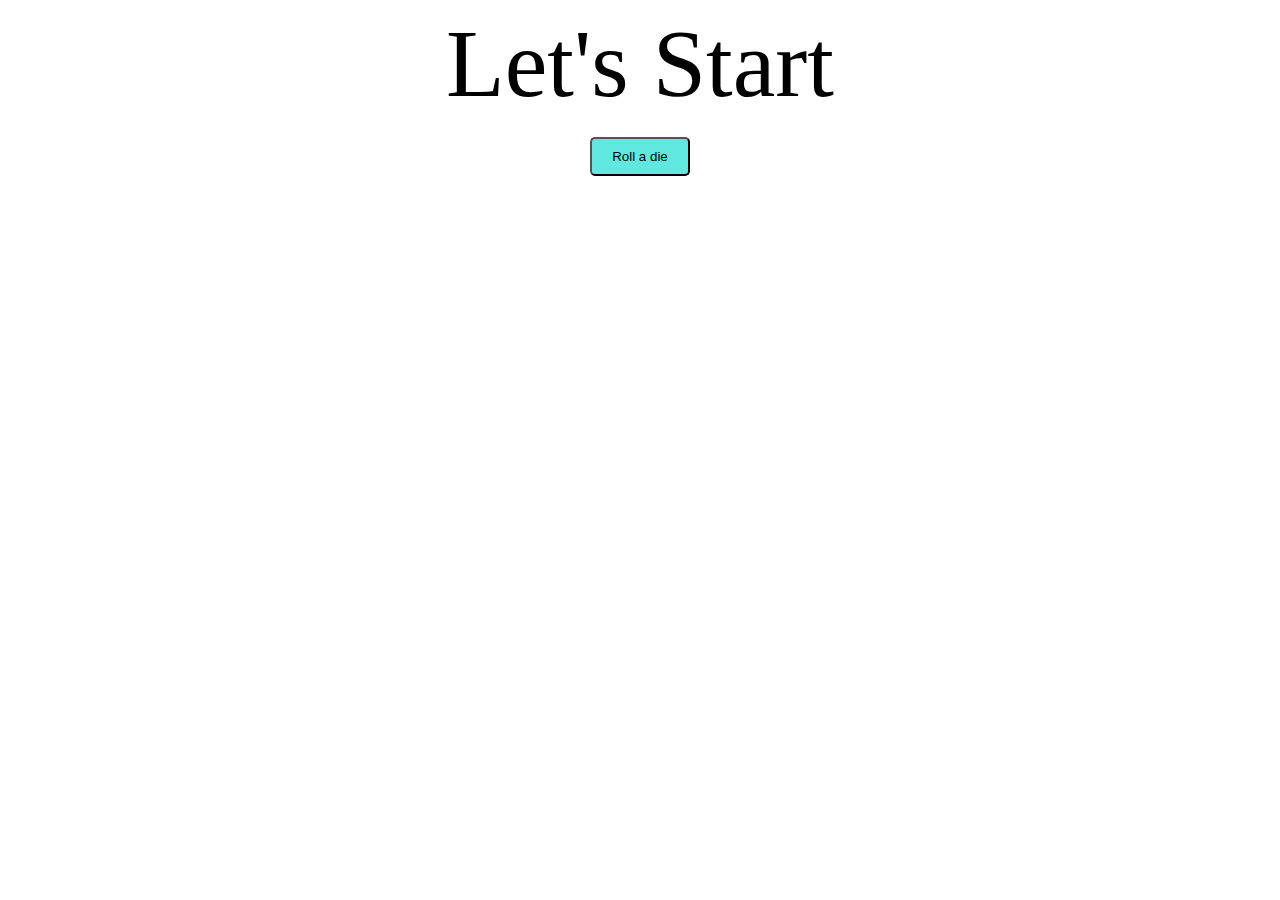
<file: index.html>
<!DOCTYPE html>
<html lang="en">
<head>
    <meta charset="UTF-8">
    <meta name="viewport" content="width=device-width, initial-scale=1.0">
    <title>Math</title>
    <link rel="stylesheet" href="style.css">
</head>
<body>
    <label id="myLabel">Let's Start</label><br>
    <div id="buttons">
        <button id="myButton" class="but">Roll a die</button>

    </div>
    

    <script src="index.js"></script>
</body>
</html>
</file>
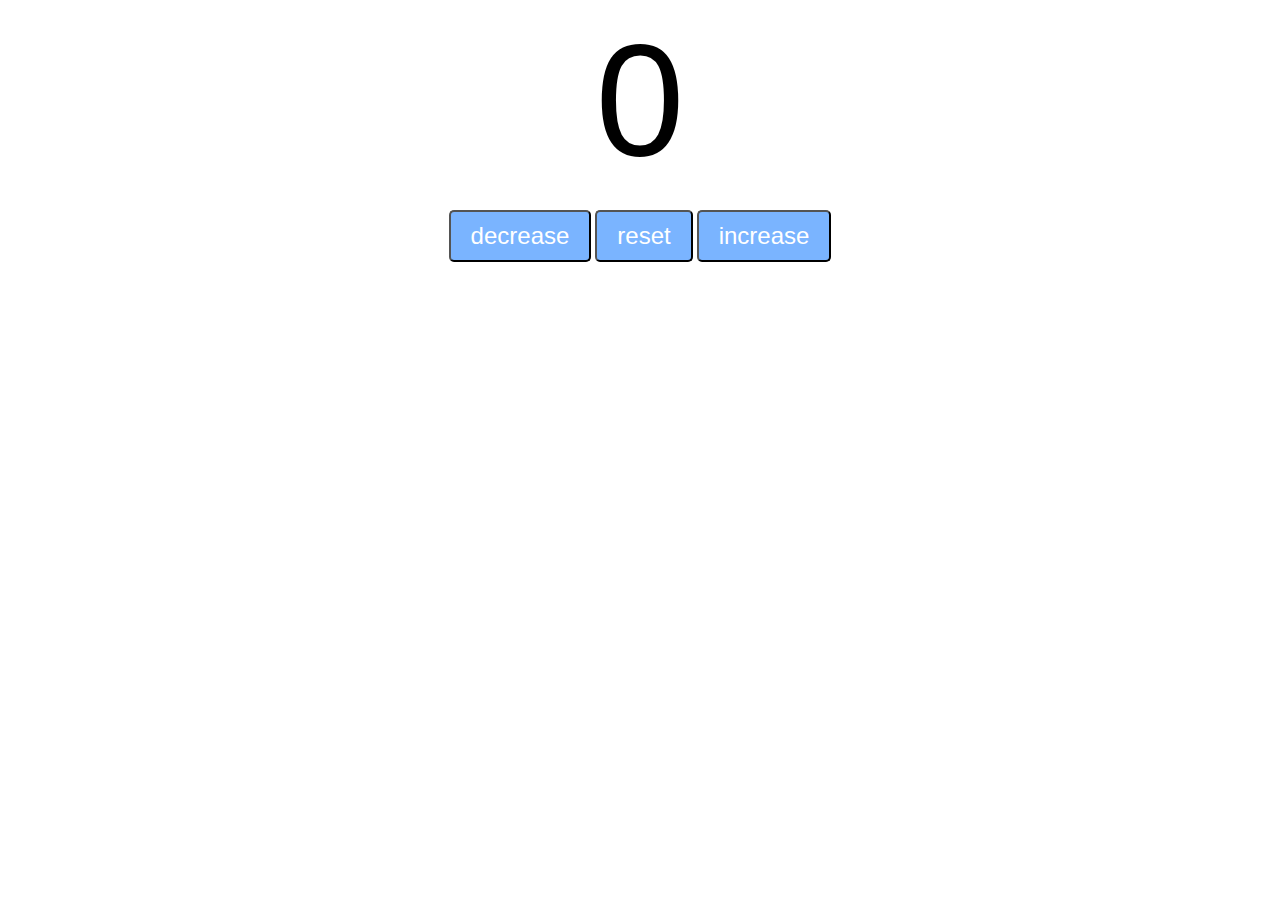
<file: 1stproject/index.html>
<!DOCTYPE html>
<html lang="en">
<head>
    <meta charset="UTF-8">
    <meta name="viewport" content="width=device-width, initial-scale=1.0">
    <title>Counter project</title>
    <link rel="stylesheet" href="style.css">
    
</head>
<body>
    <label id="counterLabel">0</label><br>

    <div id="counterBtn">
        <button id="dcrBtn" class="buttons">decrease</button>
        <button id="rstBtn"  class="buttons">reset</button>
        <button id="incBtn" class="buttons">increase</button>
    </div>
    <script src="index.js"></script>
    
</body>
</html>
</file>
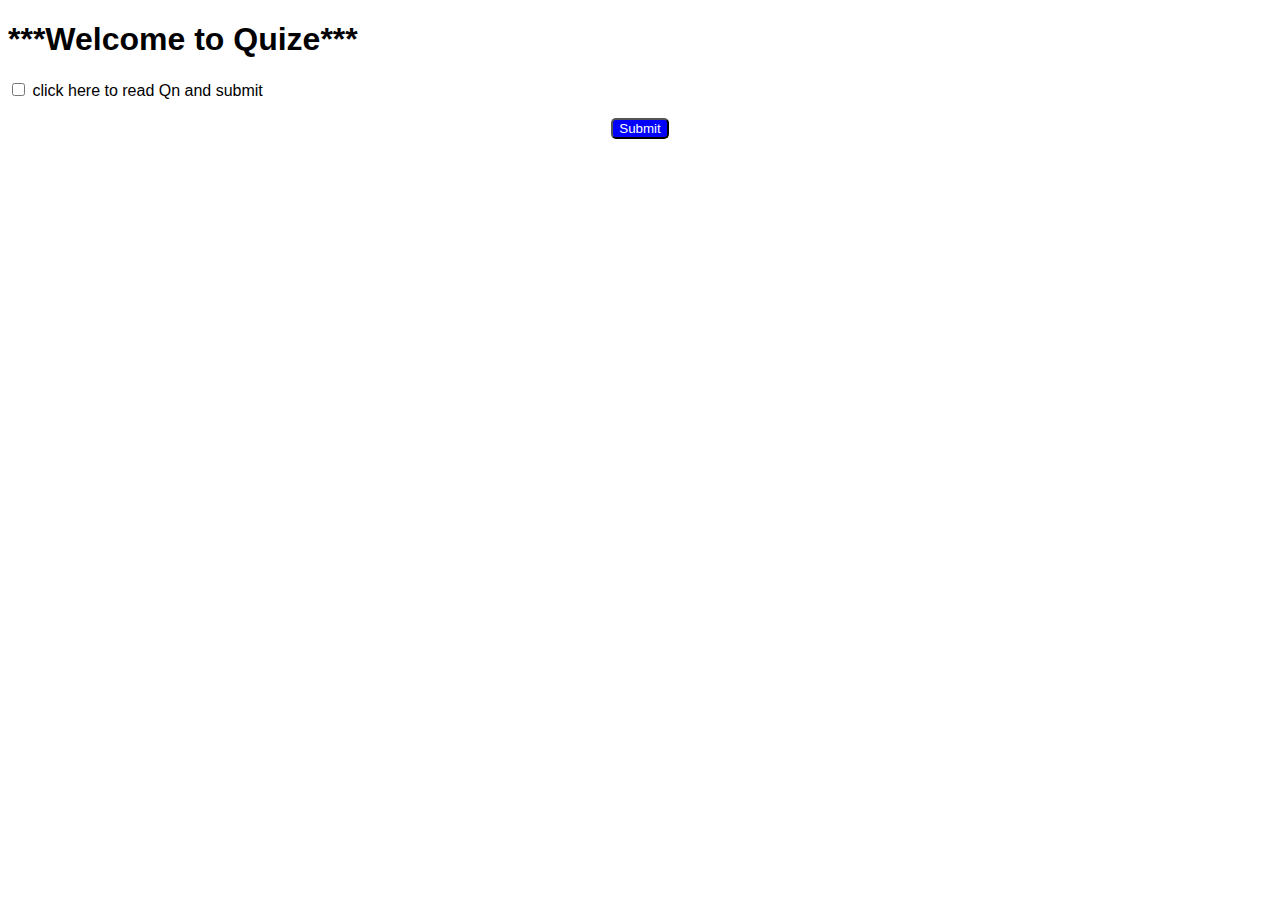
<file: 3rdproject/index.html>
<!DOCTYPE html>
<html lang="en">
<head>
    <meta charset="UTF-8">
    <meta name="viewport" content="width=device-width, initial-scale=1.0">
    <title>Quize Game</title>
    <link rel="stylesheet" href="quize.css">
</head>
<body>
    <h1>***Welcome to Quize***</h1>
    <input type="checkbox" id="myCheckedBox">
    <label for="myCheckedBox" id="myLabel">click here to read Qn and submit</label><br><br>
    <div id="buttons">
        <button id="mySubmit">Submit</button>
    </div>
    <p id="ques"></p>

    <script src="quize.js"></script>
</body>
</html>
</file>
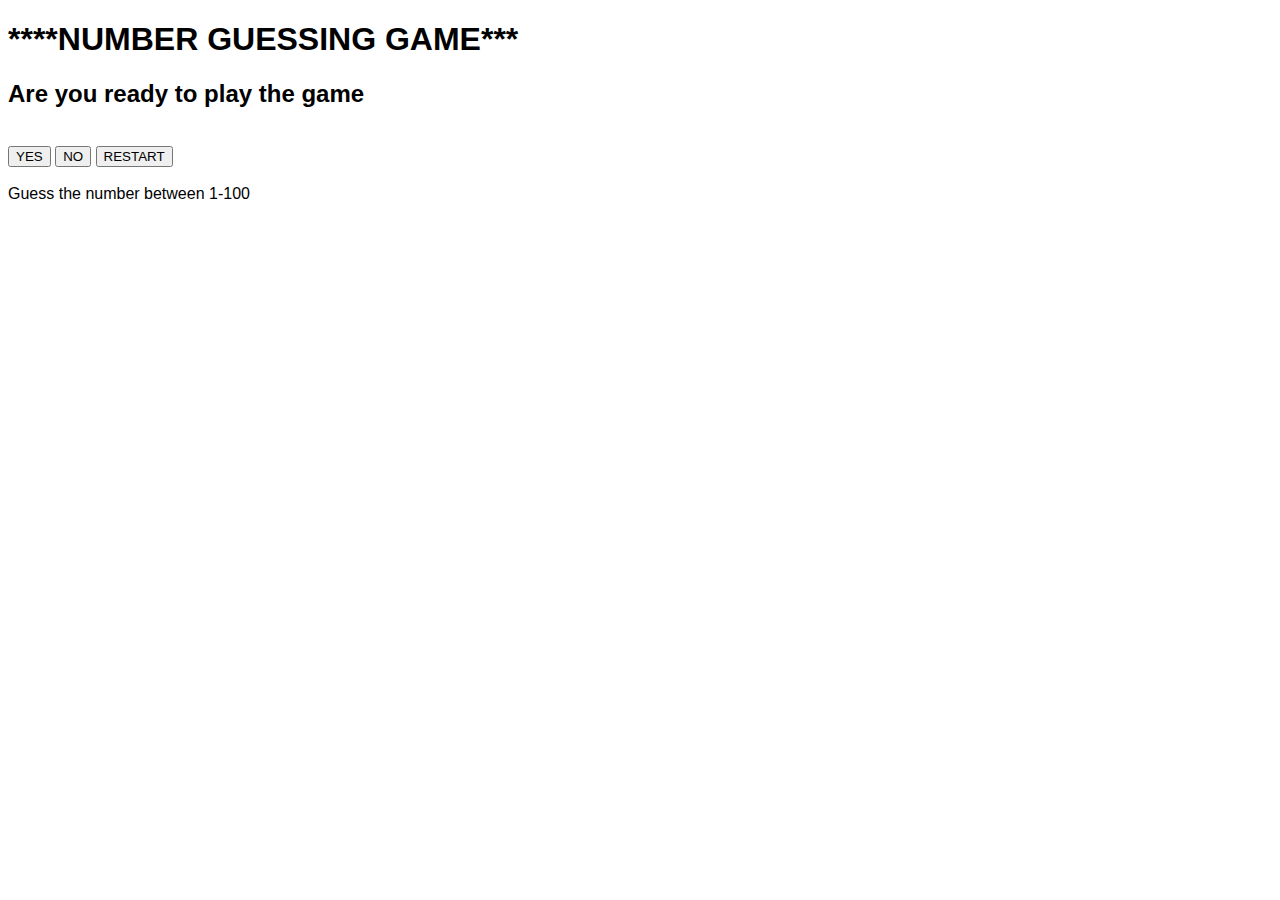
<file: 4thproject/index.html>
<!DOCTYPE html>
<html lang="en">
<head>
    <meta charset="UTF-8">
    <meta name="viewport" content="width=device-width, initial-scale=1.0">
    <title>My work</title>
    <link rel="stylesheet" href="style.css">
</head>
<body>
    <h1 id="myH1">****NUMBER GUESSING GAME***</h1>
    <h2 id="myH2">Are you ready to play the game</h2><br>
    <div id="buttons">
        <button id="yesBtn">YES</button>
        <button id="noBtn">NO</button>
        <button id="restartBtn">RESTART</button>
    </div><br>
    <label id="myLable"></label>
    <p id="randmsg"></p>
    <p id="atmps"></p>
    <p id="guess"></p>
    
    <script src="index.js"></script>
    
</body>
</html>
</file>
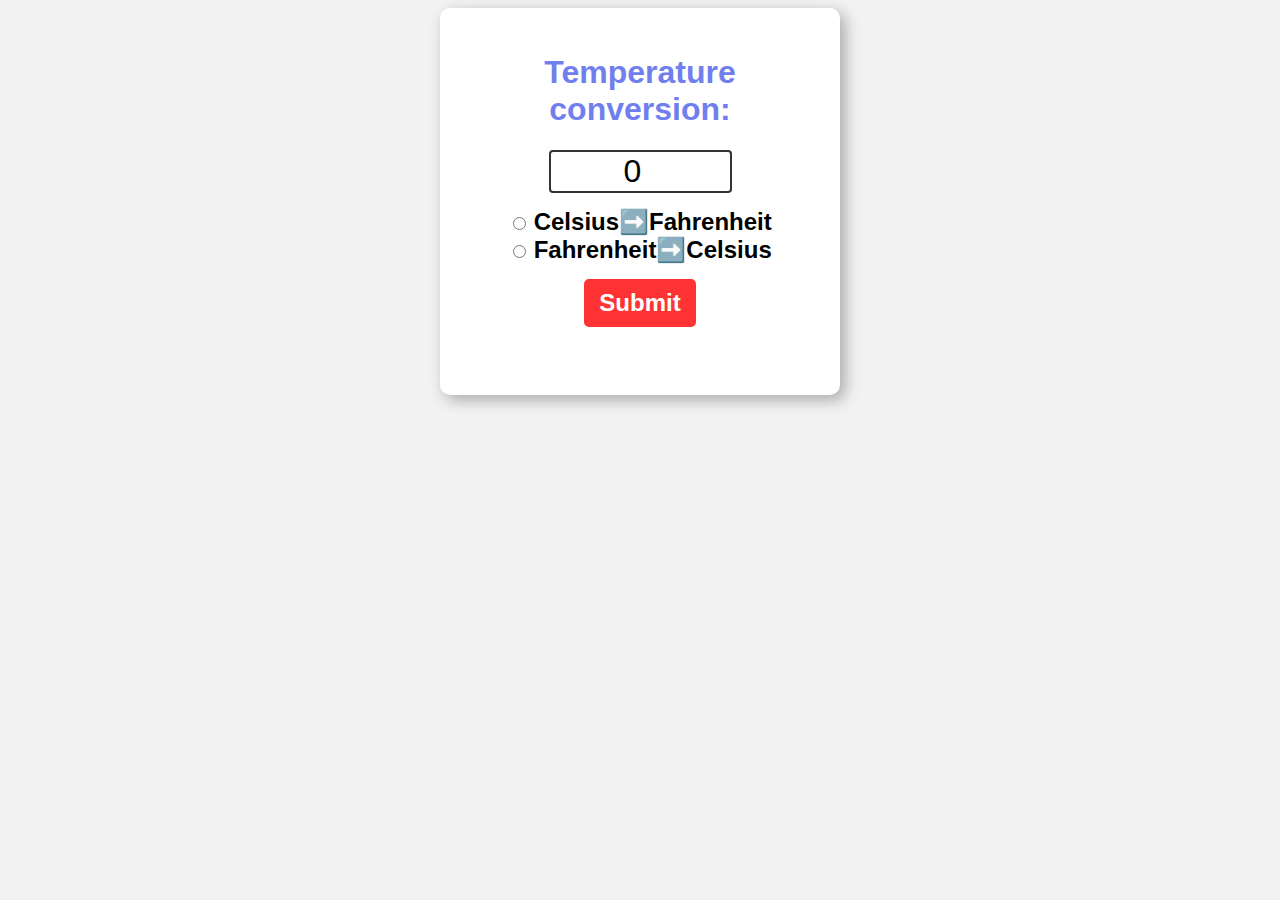
<file: 5thproject/index.html>
<!DOCTYPE html>
<html lang="en">
<head>
    <meta charset="UTF-8">
    <meta name="viewport" content="width=device-width, initial-scale=1.0">
    <title>temperature conversion</title>
    <link rel="stylesheet" href="temperature.css">
</head>
<body>
    <form id="myForm">
        <h1 id="myH1">Temperature conversion:</h1>
        <input type="number" id="myinput" value="0"><br>

        <input type="radio" id="celsiusToFahrenheit" name="unit">
        <label for="celsiusToFahrenheit" id="">Celsius➡️Fahrenheit</label><br>

        <input type="radio" id="FahrenheitTocelsius" name="unit">
        <label for="FahrenheitTocelsius" id="">Fahrenheit➡️Celsius</label><br>

        <button type="button" onclick="convert()">Submit</button><br>
        <p id="result"></p>
    </form>
    <script src="temperature.js"></script>
</body>
</html>
</file>
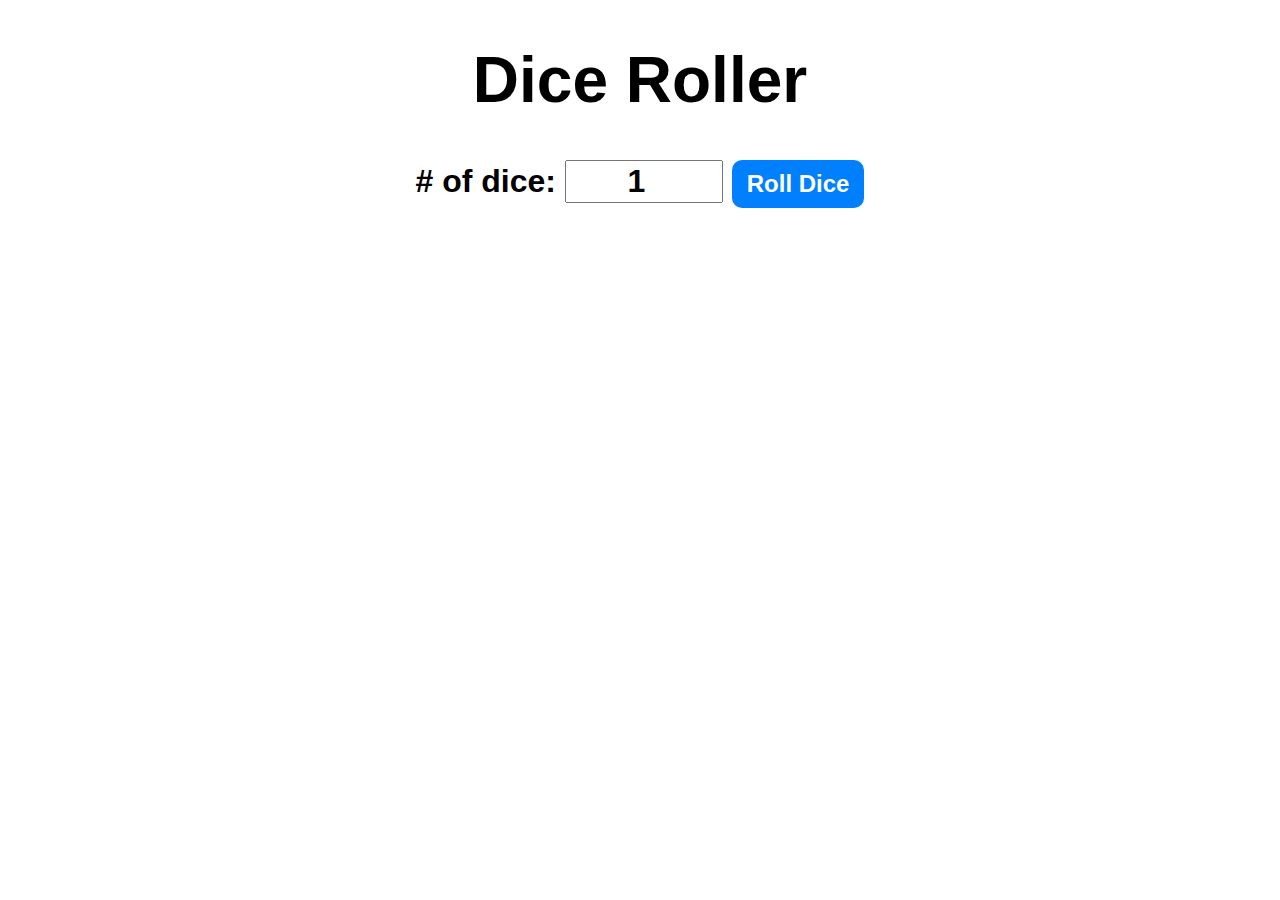
<file: 6thproject/index.html>
<!DOCTYPE html>
<html lang="en">
<head>
    <meta charset="UTF-8">
    <meta name="viewport" content="width=device-width, initial-scale=1.0">
    <title>project6</title>
    <link rel="stylesheet" href="dice.css">
</head>
<body>
    <div id="container">
        <h1 id="myH1">Dice Roller</h1>
        <label># of dice:</label>
        <input type="number" id="numOfDice" value="1" min="1">
        <button onclick="rollDice()">Roll Dice</button>
        <div id="diceResult"></div>
        <div id="diceImages"></div>
    </div>
    <script src="dice.js"></script>
    
</body>
</html>
</file>
<file: style.css>
#myLabel{
    display:block;
    text-align:center;
    font-size:6em;
}
#buttons{
    text-align:center;
}
.but{
    padding:10px 20px;
    border-radius:5px;
    color:rgb(0, 0, 0);
    background-color:hsl(176, 75%, 64%);
    cursor:pointer;
    transition: background-color 0.25s;
}
.but:hover{
    background-color:hsl(176, 89%, 20%);

}
</file>
<file: 1stproject/style.css>
#counterLabel{
    display:block;
    text-align:center;
    font-size : 10em;
    font-family:Helvetica;
}
#counterBtn{
    /* display:block; */
    text-align:center;
}
.buttons{
    padding: 10px 20px;
    font-size: 1.5em;
    color:white;
    background-color:hsl(214, 100%, 74%);
    border-radius: 5px;
    cursor:pointer;
    /*cursor: pointer; is used in CSS to indicate that an element is interactive and can be clicked, such as buttons or links. When the mouse hovers over the element, the cursor changes to a hand icon, enhancing user experience by signaling that the element is actionable*/
    transition:background-color 0.25s;
    /* transition in CSS is used to create smooth, gradual changes between property values over a specified duration. It enhances the user experience by animating changes, such as color, size, or position, when elements are interacted with (like hover effects). This makes the interface feel more dynamic and responsive. */
}
/* hover in CSS is a pseudo-class used to apply styles to an element when the mouse cursor is over it. It's commonly used to create interactive effects, like changing colors or revealing additional information, enhancing user experience and visual feedback on elements like buttons and links. */
.buttons:hover{
    background-color:hsl(214, 100%, 20%);
}
</file>
<file: 3rdproject/quize.css>
body{
    font-family:Arial, Helvetica, sans-serif;
}

#buttons{
    text-align:center;
}
#mySubmit{
    color:white;
    background-color:blue;
    border-radius:5px;
    cursor:pointer;
    transition:background-color 0.25s;
}
#mySubmit:hover{
    background-color: black;
}
</file>
<file: 4thproject/style.css>
body{
    font-family:Arial, Helvetica, sans-serif;
}
#myP{
    text-align:left;
}
#myLable{
    text-align: left;
}
</file>
<file: 5thproject/temperature.css>
body{
    font-family: Arial, Helvetica, sans-serif;
    background-color: hsl(0, 0%, 95%);
}
#myH1{
    color:rgb(113, 127, 238);
}
#myForm{
    background-color: hsl(0, 0%, 100%);
    text-align: center;
    max-width: 350px;
    margin:auto;
    padding: 25px;
    border-radius: 10px;
    box-shadow:5px 5px 15px hsla(0, 0%, 0%, 0.3);
}

#myinput{
    width:50%;
    text-align: center;
    font-size: 2em;
    border: 2px solid hsla(0, 0%, 0%, 0.8);
    border-radius: 4px;
    margin-bottom: 15px;
}
label{
    font-size: 1.5em;
    font-weight: bold;
}

button{
    margin: 15px;
    background-color: hsl(0, 100%, 60%);
    font-size: 1.5em;
    padding:10px 15px;
    font-weight: bold;
    border: none;
    border-radius: 5px;
    color:white;
    cursor:pointer;
}
button:hover{
    background-color: hsl(0, 100%, 40%) ;
}
#result{
    font-size:1.75em;
    font-weight: bold;
}
</file>
<file: 6thproject/dice.css>
#container{
    font-family: Arial, Helvetica, sans-serif;
    text-align: center;
    font-size: 2rem;
    font-weight: bold;
}
button{
    font-size: 1.5rem;
    padding: 10px 15px;
    border-radius: 10px;
    border: none;
    background-color: hsl(210, 100%, 50%);
    color:white;
    font-weight: bold;
    cursor: pointer;
}

button:hover{
    background-color: hsl(210, 100%, 60%);
}
button:active{
    background-color: hsl(210, 100%, 40%);
}
input{
    font-size: 2rem;
    width: 150px;
    text-align: center;
    font-weight: bold;
}

#diceResult{
    margin:25px;
}
/* #diceImages{
    width:150px;
    margin:15px;
} */
</file>
